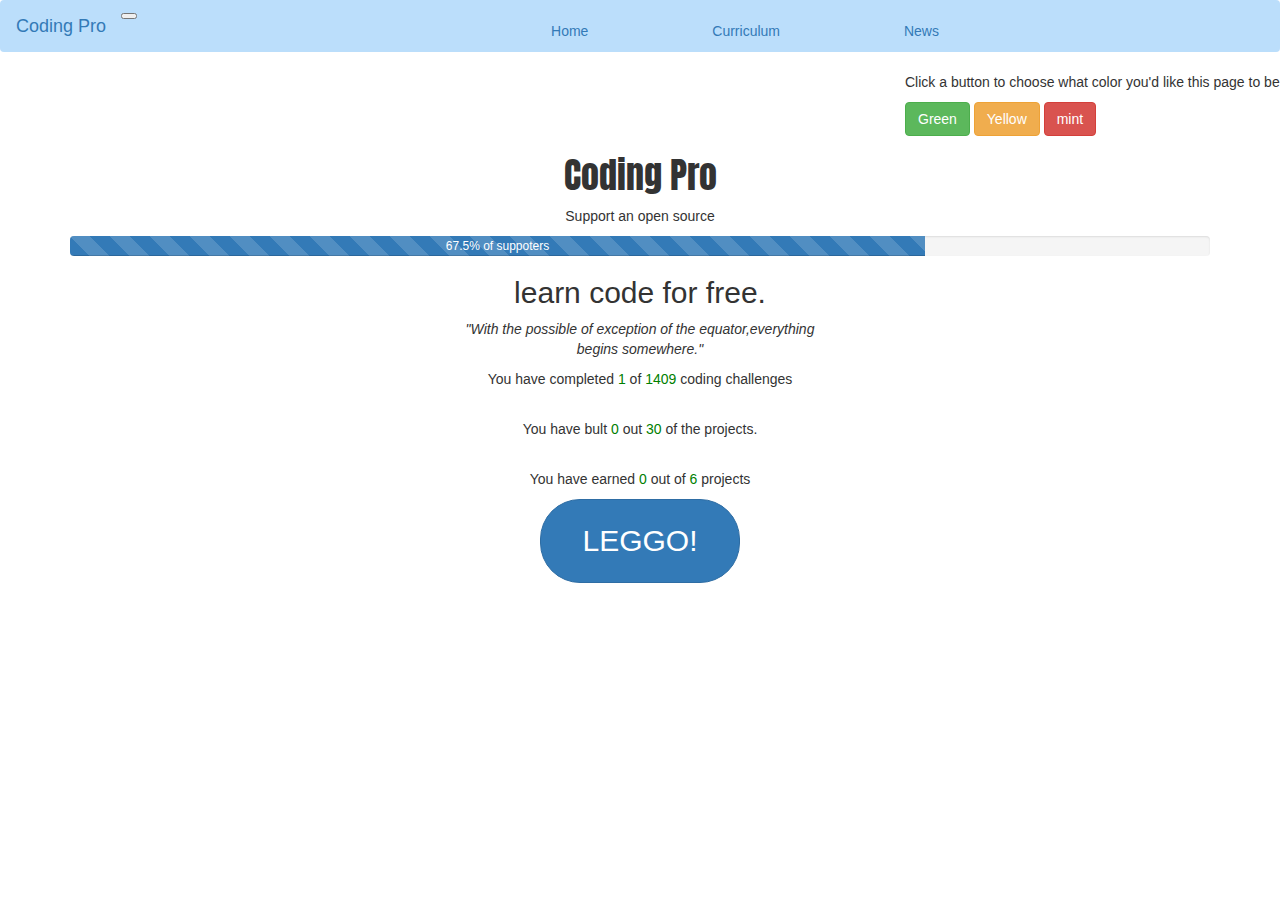
<file: index.html>
<!DOCTYPE html>
<html>
<head>
  <meta charset="utf-8">
  <title>CodingPro</title>
  <meta name="viewport" content="width=device-width, initial-scale=1.0">
  <!--animate(1).css-->
    <link rel="stylesheet" href="css/animate (1).css">
  <link rel="stylesheet" href="css/bootstrap.css">
  <link rel="stylesheet" href="css/styles.css">
  <link href="https://fonts.googleapis.com/css?family=Abril+Fatface|Bree+Serif|Luckiest+Guy|Playfair+Display|Staatliches" rel="stylesheet">
  <link href="https://fonts.googleapis.com/css?family=Abril+Fatface|Baloo|Bree+Serif|Luckiest+Guy|Playfair+Display|Staatliches" rel="stylesheet">
  <link href="https://fonts.googleapis.com/css?family=Abril+Fatface|Anton|Baloo|Bree+Serif|Luckiest+Guy|Playfair+Display" rel="stylesheet">
  <script src="https://code.jquery.com/jquery-3.3.1.min.js"   integrity="sha256-FgpCb/KJQlLNfOu91ta32o/NMZxltwRo8QtmkMRdAu8="   crossorigin="anonymous"></script>
  <script src="js/scripts.js"></script>
</head>
<body>
  <nav class="navbar navbar-expand-lg navbar-light " style="background-color: #BBDEFB">
  <a class="navbar-brand" href="#">Coding Pro</a>
  <button class="navbar-toggler" type="button" data-toggle="collapse" data-target="#navbarNavAltMarkup" aria-controls="navbarNavAltMarkup" aria-expanded="false" aria-label="Toggle navigation">
    <span class="navbar-toggler-icon"></span>
  </button>
  <div class="collapse navbar-collapse" id="navbarNavAltMarkup">
    <div class="navbar-nav">
      <a class="nav-item nav-link active" href="#" id="hom">Home <span class="sr-only">(current)</span></a>
      <a class="nav-item nav-link" href="https://www.codesters.com/coding-curriculum/?lang=en" id="cur">Curriculum</a>
      <a class="nav-item nav-link" href="https://lifehacker.com/tag/coding" id="news">News</a>
    </div>
  </div>
</nav>
<div class="container" id="col" >
            <p>Click a button to choose what color you'd like this page to be:</p>

            <button class="btn btn-success" id="green">Green</button>
            <button class="btn btn-warning" id="yellow">Yellow</button>
            <button class="btn btn-danger" id="turqious">mint</button>
          </div>
  <div class="container">
    <div class="cop">  

        <h1 id="h1" class="animated infinite bounce">Coding Pro</h1>
        <p>Support an open source</p>
        <div class="progress">
<div class="progress-bar progress-bar-striped progress-bar-animated" role="progressbar" aria-valuenow="75" aria-valuemin="0" aria-valuemax="100" style="width: 75%">67.5% of suppoters </div>
</div>
<h2>learn code for free.</h2>
        <p><em>"With the possible of exception of the equator,everything <br>begins somewhere."</em></p>
      <p>You have completed<span class="green"> 1 </span>of<span class="green"> 1409 </span>coding challenges</p><br>
        <p>You have bult<span class="green"> 0 </span>out <span class="green"> 30 </span> of the projects.</p><br>
        <p>You have earned<span class="green"> 0 </span>out of<span class="green"> 6 </span>projects</p>

      <button id="leggo" class="btn btn-primary" type="button" name="button">LEGGO!</button>
    </div>
    <div class="pers">

        <h3 id="pers">Personal Details:-</h3>

      <h4>Name:</h4>
      <input id="name" type="text" name="name" value="" placeholder="Enter your name..">
      <h4>Phone Number:</h4>
      <input id="phone" type="number" name="id" value="" placeholder="Enter your phone no. +254..">
      <h4>Email:</h4>
      <input id="email" type="email" name="email" value="" placeholder="Enter your email.."><br>
      <button id="regy" class="btn btn-primary" type="button" name="button">Register</button>
    </div>
    <div class="details">

        <h2 id="hp" class="animated infinite jello">Happy Coding!</h2>


      <h4 class="name"></h4>
      <h4 class="phone"></h4>
      <h4 class="email"></h4>
       <button id="start" class="btn btn-primary" type="button" name="button">START</button>
    </div>
    <div id="jquiz" class="jumbotron">
      <h1 id="quizjay">Javascript Quiz</h1>
    </div>
    <form id="queries" name="first">

  <div class="ques">
    <h3>1.What is Jquery?</h3>
      <ul>
        <li><input id="query" type="radio" name="que1" value="0" ><strong>programming language</strong></li>
        <li><input id="query" type="radio" name="que1" value="5" ><strong>Javascript function</strong></li>
        <li><input id="query" type="radio" name="que1" value="0" ><strong>Javascript library</strong></li>
        <li><input id="query" type="radio" name="que1" value="0" ><strong>Queries on JS and Java</strong></li>
      </ul>
        <button id="nextQue1" class="btn btn-primary" type="button" name="button" onclick = "" > Que2</button>
      </div>
      <div class="cdn">
        <h3>2.What is CDN?</h3>
        <ul>
          <li><input type="radio" name="quest2" value="0" ><strong>Content Delivery Network</strong></li>
          <li><input type="radio" name="quest2" value="0" ><strong>Coding data Network</strong></li>
          <li><input type="radio" name="quest2" value="0" ><strong>Code Database Network</strong></li>
          <li><input type="radio" name="quest2" value="5" ><strong>Chaining data network</strong></li>
        </ul>
        <button id="nextQue2" class="btn btn-primary" type="button" name="button" onclick = "" >Que3</button>
      </div>
      <div class="effects">
        <h3>3.What method can be used to provide effects?</h3>
        <ul>
          <li><input type="radio" name="quest3" value="0" ><strong>.overcome()</strong></li>
          <li><input type="radio" name="quest3" value="5" ><strong>.fadeIn()</strong></li>
          <li><input type="radio" name="quest3" value="0" ><strong>.decorate()</strong></li>
          <li><input type="radio" name="quest3" value="0" ><strong>.toShow()</strong></li>
        </ul>
        <button id="nextQue3" class="btn btn-primary" type="button" name="button" onclick = "" >Que4</button>
      </div>
      <div class="chain">
        <h3>4.What is chaining in jquery?</h3>
        <ul>
          <li><input type="radio" name="quest4" value="5" ><strong>connecting the classes in html</strong></li>
          <li><input type="radio" name="quest4" value="0" ><strong>use of.chain()</strong></li>
          <li><input type="radio" name="quest4" value="0" ><strong>specifying multiple functions and/or selectors to an element</strong></li>
          <li><input type="radio" name="quest4" value="0" ><strong>connecting $(the dollar sign element)</strong></li>
        </ul>
        <button id="nextQue4" class="btn btn-primary" type="button" name="button" onclick = "" >que5</button>
      </div>
    <div class="ajax">
        <h3>5.what is AJAX in jquery?</h3>
    <ul>
      <li><input type="radio" name="quest5" value="0" ><strong>Angular jquery axis</strong></li>
      <li><input type="radio" name="quest5" value="0" ><strong>Atom javascript Auxilliaryr</strong></li>
      <li><input type="radio" name="quest5" value="5" ><strong>Asynchronous javascript and XML</strong></li>
      <li><input type="radio" name="quest5" value="0" ><strong>Angle javascript Atom x-axis</strong></li>
    </ul>
    <button id="sub" class="btn btn-primary" type="button" name="button" onclick = "" >Submit</button>
    </div>
  </form>
    <button id="last" class="btn btn-primary" type="button" name="button" onclick = "" >Retake</button>
  <div class="">
      <h3 id="result" class="text-uppercase"></h3>
      <h3 id ="score"></h3>
      <img id ="image" alt="" >
    </div>
  <button id="last" class="btn btn-primary" type="button" name="button" onclick = "" >Go back</button>
  </div>
</body>
</html>
</file>
<file: css/styles.css>
body{
  background-color: white;
  margin: 0;
  padding: 0;
  overflow-x: hidden;
  
}
.green{
  color: green;
}

ul{
  list-style-type: none;
}
#hom{
  margin-left: 430px;
}
#news{
  margin-left: 120px;
}
#cur{
  margin-left: 120px;
}
#quizjay{
  display: none;
  font-family: 'Abril Fatface', cursive;
  font-family: 'Bree Serif', serif;
  font-family: 'Luckiest Guy', cursive;
  font-family: 'Playfair Display', serif;
  font-family: 'Staatliches', cursive;
  font-family: 'Baloo', cursive;
}

.details{
  display: none;
}
.ques{
  display: none;
}

.cdn{
  display: none;
}

.effects{
  display: none;
}

.chain{
  display: none;
}
#last{
  display: none;
}
.ajax{
  display: none;
}

#jquiz{
  display: none;
}

.pers{
  display: none;
}
.cop{
  text-align: center;
}

#leggo{
  border-radius: 40px;
  width: 200px;
  padding: 20px;
  font-size: 30px;
}

#regy,#start,#nexQue1,#nextQue2,#nextQue3,#nextQue4,#sub,#last{
  border-radius: 20px;
  font-size: 20px;
  padding: 10px;
}

#regy{
  margin-top: 20px;
}

#result{
  float: left;
  margin-right: 50px;
  font-family: 'Abril Fatface', cursive;
  font-family: 'Bree Serif', serif;
  font-family: 'Luckiest Guy', cursive;
  font-family: 'Playfair Display', serif;
  font-family: 'Staatliches', cursive;
  }

#leggo:hover,#regy:hover,#start:hover,#nextQue1:hover,#nextQue2:hover,#nextQue3:hover,#nextQue4:hover,#sub:hover,#last:hover{
  background-color: #212121;
}

#h1{
  font-family: 'Abril Fatface', cursive;
  font-family: 'Bree Serif', serif;
  font-family: 'Luckiest Guy', cursive;
  font-family: 'Playfair Display', serif;
  font-family: 'Baloo', cursive;
  font-family: 'Anton', sans-serif;
}

.pers>input{
  border-radius: 20px;
  padding: 10px;
}
#col{
  margin-left: 890px;
}

#pers{
  font-family: 'Abril Fatface', cursive;
  font-family: 'Bree Serif', serif;
  font-family: 'Luckiest Guy', cursive;
  font-family: 'Playfair Display', serif;
  font-family: 'Staatliches', cursive;
  font-family: 'Baloo', cursive;
}

.name,.phone,.email{
  border-bottom: 2px solid black;
  width: 250px;
  padding: 20px;
}
.green-background {
        background-color: green;
      }

      .yellow-background {
        background-color: yellow;
      }

      .turqious-background {
        background-color: #BBDEFB;
      }
</file>
